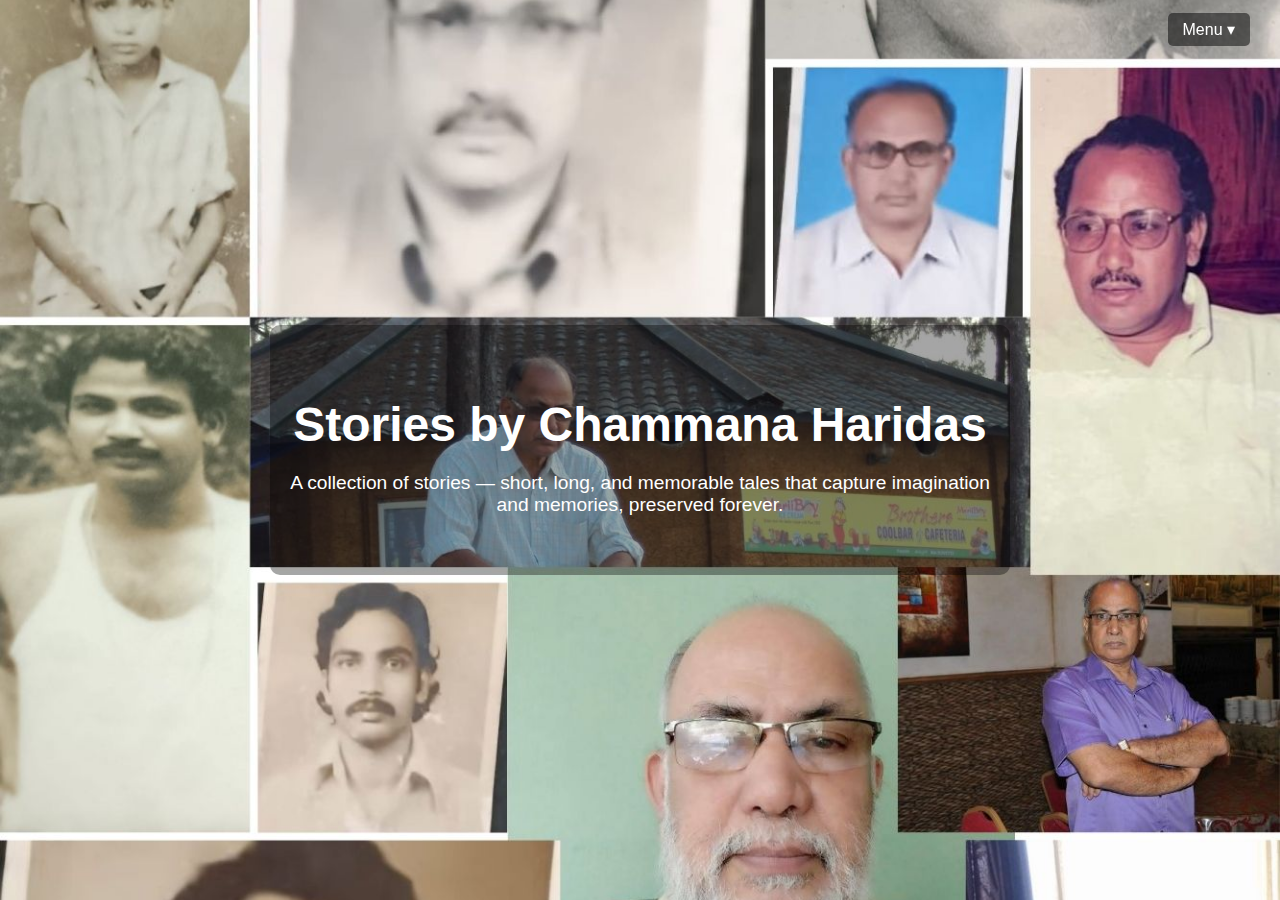
<file: index.html>
<!DOCTYPE html>
<html lang="en">
<head>
  <meta charset="UTF-8">
  <meta name="viewport" content="width=device-width, initial-scale=1.0">
  <title>Stories by Chammana Haridas</title>
  <link rel="stylesheet" href="css/style.css">
</head>
<body>

<!-- Top-right fixed dropdown menu -->
<nav class="top-nav">
  <ul class="menu">
    <li class="dropdown">
      <a href="#">Menu ▾</a>
      <ul class="dropdown-menu">
        <li><a href="index.html">Home</a></li>
        <li><a href="about.html">About Chammana Haridas</a></li>
        <li class="dropdown">
          <a href="#">Stories ▸</a>
          <ul class="dropdown-menu">
            <li><a href="stories/short.html">Short Stories</a></li>
            <li><a href="stories/long story.html">Long Stories</a></li>
          </ul>
        </li>
        <li><a href="contact.html">Contact</a></li>
      </ul>
    </li>
  </ul>
</nav>

<!-- Hero Section -->
<section class="hero">
  <div class="hero-content">
    <h1>Stories by Chammana Haridas</h1>
    <p>A collection of stories — short, long, and memorable tales that capture imagination and memories, preserved forever.</p>
  </div>
</section>

</body>
</html>
</file>
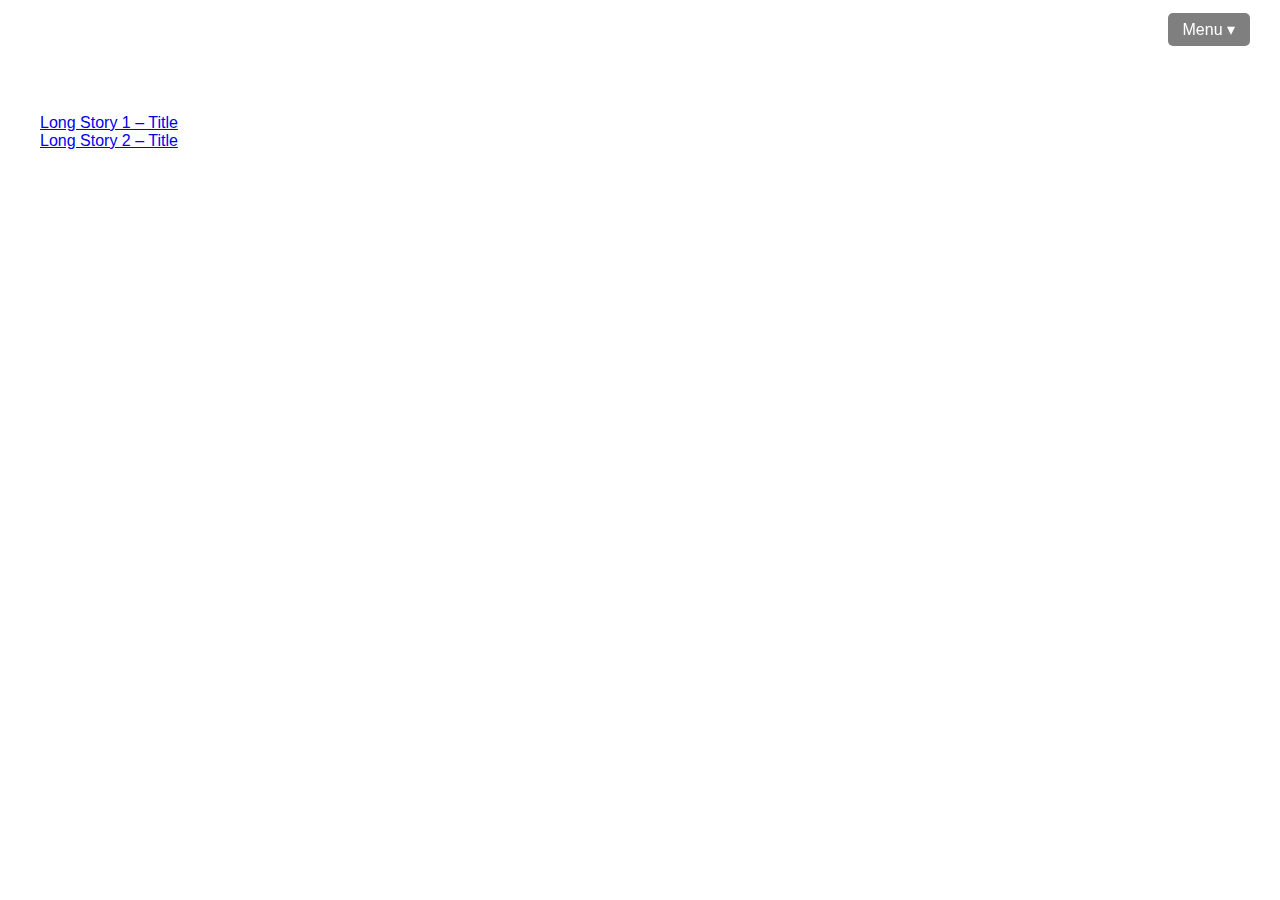
<file: stories/long story.html>
<!DOCTYPE html>
<html lang="en">
<head>
  <meta charset="UTF-8">
  <meta name="viewport" content="width=device-width, initial-scale=1.0">
  <title>Long Stories - Chammana Haridas</title>
  <link rel="stylesheet" href="../css/style.css">
</head>
<body>

<!-- Top-right menu -->
<nav class="top-nav">
  <ul class="menu">
    <li class="dropdown">
      <a href="#">Menu &#9662;</a>
      <ul class="dropdown-menu">
        <li><a href="../index.html">Home</a></li>
        <li><a href="../about chammana haridas.html">About Chammana Haridas</a></li>
        <li class="dropdown">
          <a href="#">Stories &#9656;</a>
          <ul class="dropdown-menu">
            <li><a href="short.html">Short Stories</a></li>
            <li><a href="long story.html">Long Stories</a></li>
          </ul>
        </li>
        <li><a href="../contact.html">Contact</a></li>
      </ul>
    </li>
  </ul>
</nav>

<header>
  <h1>Long Stories by Chammana Haridas</h1>
  <p>Click on a story to read it in a new tab.</p>
</header>

<main>
  <ul>
    <li><a href="longstory1.html" target="_blank">Long Story 1 – Title</a></li>
    <li><a href="longstory2.html" target="_blank">Long Story 2 – Title</a></li>
    <!-- Add more long stories -->
  </ul>
</main>

</body>
</html>
</file>
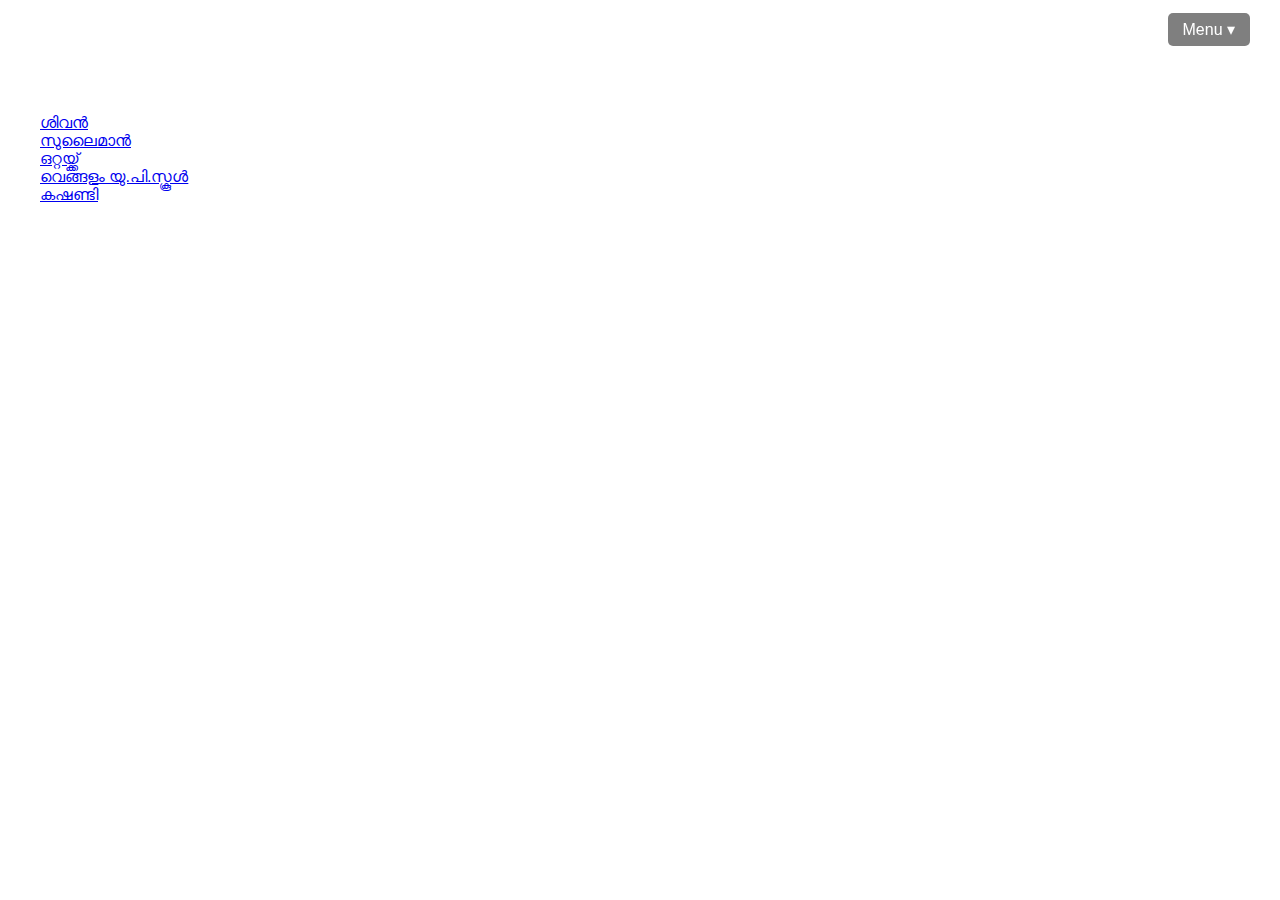
<file: stories/short.html>
<!DOCTYPE html>
<html lang="en">
<head>
  <meta charset="UTF-8">
  <meta name="viewport" content="width=device-width, initial-scale=1.0">
  <title>Short Stories - Chammana Haridas</title>
  <link rel="stylesheet" href="../css/style.css">
</head>
<body>

<!-- Top-right menu -->
<nav class="top-nav">
  <ul class="menu">
    <li class="dropdown">
      <a href="#">Menu &#9662;</a>
      <ul class="dropdown-menu">
        <li><a href="../index.html">Home</a></li>
        <li><a href="../about chammana haridas.html">About Chammana Haridas</a></li>
        <li class="dropdown">
          <a href="#">Stories &#9656;</a>
          <ul class="dropdown-menu">
            <li><a href="short.html">Short Stories</a></li>
            <li><a href="long story.html">Long Stories</a></li>
          </ul>
        </li>
        <li><a href="../contact.html">Contact</a></li>
      </ul>
    </li>
  </ul>
</nav>

<header>
  <h1>Short Stories by Chammana Haridas</h1>
  <p>Click on a story to read it in a new tab.</p>
</header>

<main>
  <ul>
    <li><a href="story1.html" target="_blank">ശിവൻ</a></li>
    <li><a href="story2.html" target="_blank">സുലൈമാൻ</a></li>
    <li><a href="story3.html" target="_blank">ഒറ്റയ്ക്ക്</a></li>
    <li><a href="story4.html" target="_blank">വെങ്ങളം യു.പി.സ്കൂൾ</a></li>
    <li><a href="story5.html" target="_blank">കഷണ്ടി</a></li>
  </ul>
</main>

</body>
</html>
</file>
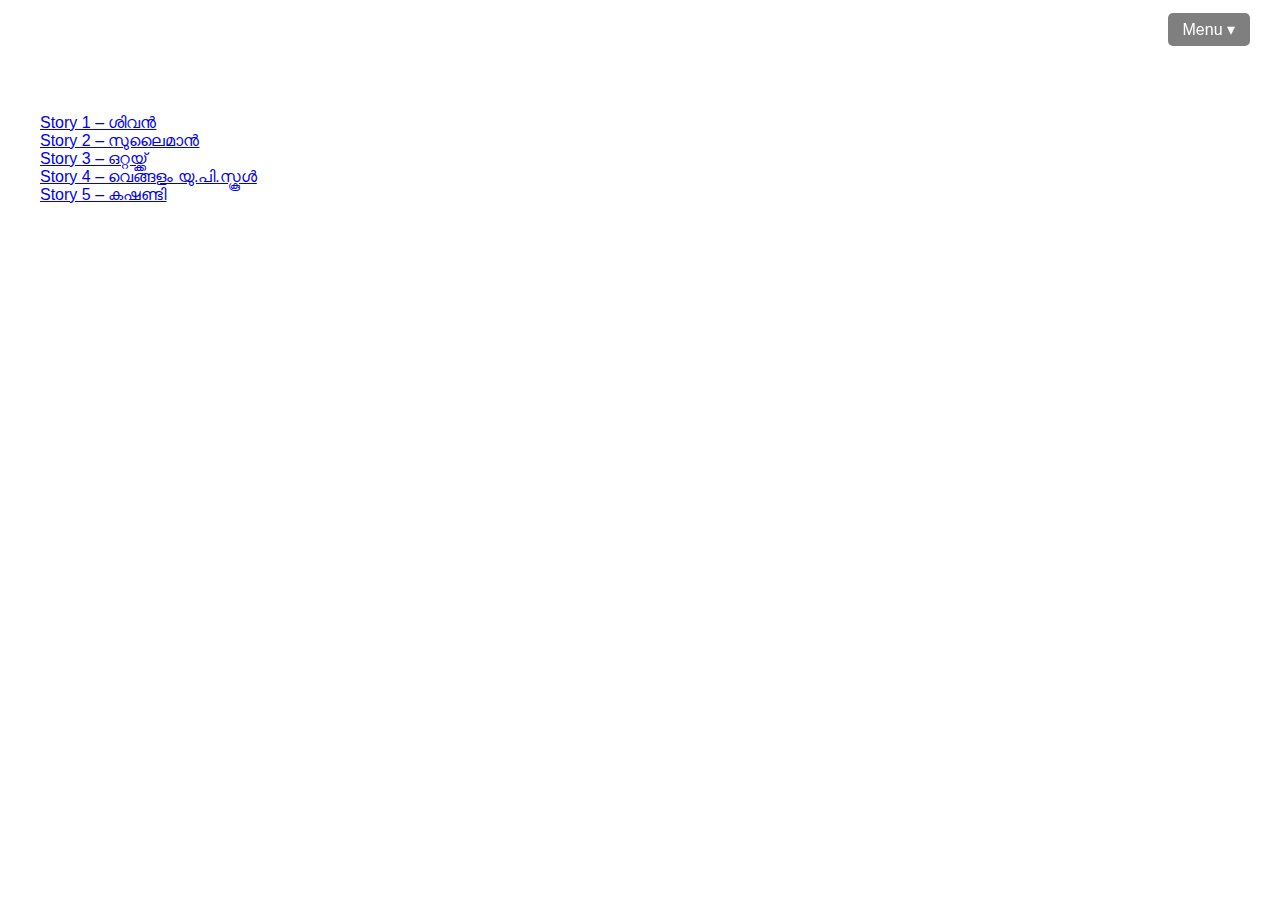
<file: stories/story.html>
<!DOCTYPE html>
<html lang="en">
<head>
  <meta charset="UTF-8">
  <meta name="viewport" content="width=device-width, initial-scale=1.0">
  <title>Short Stories - Chammana Haridas</title>
  <link rel="stylesheet" href="../css/style.css">
</head>
<body>

<!-- Top-right menu -->
<nav class="top-nav">
  <ul class="menu">
    <li class="dropdown">
      <a href="#">Menu &#9662;</a>
      <ul class="dropdown-menu">
        <li><a href="../index.html">Home</a></li>
        <li><a href="../about chammana haridas.html">About Chammana Haridas</a></li>
        <li class="dropdown">
          <a href="#">Stories &#9656;</a>
          <ul class="dropdown-menu">
            <li><a href="short.html">Short Stories</a></li>
            <li><a href="long story.html">Long Stories</a></li>
          </ul>
        </li>
        <li><a href="../contact.html">Contact</a></li>
      </ul>
    </li>
  </ul>
</nav>

<header>
  <h1>Short Stories by Chammana Haridas</h1>
  <p>Click on a story to read it in a new tab.</p>
</header>

<main>
  <ul>
    <li><a href="story1.html" target="_blank">Story 1 – ശിവൻ</a></li>
    <li><a href="story2.html" target="_blank">Story 2 – സുലൈമാൻ</a></li>
    <li><a href="story3.html" target="_blank">Story 3 – ഒറ്റയ്ക്ക്</a></li>
    <li><a href="story4.html" target="_blank">Story 4 – വെങ്ങളം യു.പി.സ്കൂൾ</a></li>
    <li><a href="story5.html" target="_blank">Story 5 – കഷണ്ടി</a></li>
  </ul>
</main>

</body>
</html>
</file>
<file: stories/story1.html>
<!DOCTYPE html>
<html lang="en">
<head>
    <meta charset="UTF-8">
    <meta name="viewport" content="width=device-width, initial-scale=1.0">
    <title>Story Title - Chammana Haridas</title>
    <link rel="stylesheet" href="../css/style.css">
</head>
<body>
    <header>
        <h1>ശിവൻ</h1>
        <p><em>by Chammana Haridas</em></p>
        <nav>
            <a href="../index.html">Home</a>
        </nav>
    </header>

    <main>
        <article>
            <p>
                <!-- Copy your father's story here -->
                തിരുവങ്ങൂർ അംശം ദേശത്തിൻ്റെ തെക്കെ അറ്റത്തായി, കിഴക്ക് റെയിലും പടിഞ്ഞാറ് കാപ്പാടൻ പുഴയും തെക്കും വടക്കും തോടുകളും അതിർത്തിയായ ഒരു സന്തുഷ്ട ഗ്രാമം.
ഗ്രാമത്തിൽ വൈദ്യുതി യോ റോഡ് സൗകര്യമോ ഒന്നുമില്ല.
തെങ്ങും നെല്ലുമാണ് പ്രധാന കൃഷി. അതോടനുബന്ധിച്ച് ധാരാളം പണികളുമുണ്ടാകും.
തൊഴിൽ തന്നെ പല വിഭാഗങ്ങൾ ഉണ്ട്.
തെങ്ങുകയറ്റം, ചുമടെടുക്കൽ, ചേരി പൂത്തൽ, ചിക രി തല്ല്,  കയർപിരിക്കൽ, തേങ്ങ പൊളിക്കൽ, പറമ്പ് കിളക്കൽ, കൊത്തൽ മുതലായവ.
രാവിലെ മാത്രം തുറക്കുന്ന രണ്ടു ചായക്കടകൾ, രണ്ടു പലചരകട എന്നിവയും ഗ്രാമത്തിൻ്റെ ഭാഗമാണ്.
നോക്കെത്താ ദൂരത്ത് പരന്ന് കിടക്കുന്ന നെൽവയലുകൾ.അതിൻ്റെ ഇടയിലൂടെ നേർത്ത നടവരമ്പുകൾ .
ആ വരമ്പുകളിലൂടെയാണ് ആളുകൾ നടക്കാറ്.
നെല്ല് വിതക്കാത്ത അവസരത്തിൽ അത് കുട്ടികളുടെ കളിസ്ഥലമായി മാറും.</p>

<p>എന്തേക്കാളും അഞ്ചോ, ആരോ വയസ്സ് കൂടുതലുണ്ടാകും ശിവൻ.
ഞാൻ കാണുന്ന അവസരത്തിൽ അവൻ നാട്ടിലെ നല്ലൊരു ചുമടെടുപ്പുകാരനായി മാറിയിട്ടുണ്ട്.
അച്ഛനും അമ്മയും ഏട്ടനും മൂന്നു് സംഹാദരിമാരുമൊത്താണ് അവൻ്റെ താമസം.
അച്ഛണ് അസുഖം വന്ന കാരണം പണിക്ക് പോകാൻ പറ്റാത്തതു കൊണ്ട് വീട്ടുകാരുടെ അഭിപ്രായം കണക്കിലെടുത്താണ് പഠിത്തം നിർത്തി ശിവൻ പണിക്ക് പോകാൻ തുടങ്ങിയത്.
മുതിർന്ന ക്ലാസിൽ പഠിക്കുന്ന ഏട്ടനെ പഠിപ്പിക്കുകയും അനുജനെ പഞ്ഞിക്കയക്കുമാണ് അവർ ചെയ്തത്.
അതിലൊന്നും ശിവന്ന് വിഷമമില്ല.
അവൻ നാട്ടിൽ പെട്ടെന്ന് തന്നെ അറിയപ്പെടാൻ തുടങ്ങി.
അവൻ്റെ വർത്തമാനമാണ് എന്നെ അവനിലേക്ക് അടുപ്പിച്ചത്.
അത് ചിലർക്ക് രസിക്കും, ചിലർക്ക് അലോരസമുണ്ടാക്കുകയും ചെയ്യും
അവൻ്റെ വർത്തമാനത്തെപ്പറ്റി ചിലത് ഞാനിവിടെ സൂചിപ്പിക്കാം.
മുഴുവൻ നരച്ച തലമുടിയുമായി ആരെയെങ്കിലും കണ്ടാൽ അവൻ ചോദിക്കുക
നിങ്ങൾ പഞ്ഞി വിൽക്കാൻ പോകുകയാണോ എന്നാണ്.
അന്നത്തെ നാട്ടിൽ പ്രധാന വാർത്തകൾ അറിയുന്നതും ഗാനങ്ങൾ കേൾക്കുന്നതുമൊക്കെ റേഡിയോവിലൂടെയാണ്.
നാലോ അഞ്ചോ സ്റ്റേഷൻ കിട്ടും.
സ്റ്റേഷൻ മാറ്റുന്ന അവസരത്തിൽ റേഡിയോ പലശബ്ദങ്ങളും പുറപ്പെടുവിക്കും.
കരയുന്ന കുട്ടികളുമായി പോകുന്ന അമ്മാമാരോട് അവൻ ചോദിക്കുക സ്റ്റേഷൻ കിട്ടുന്നില്ലേ എന്നാണ്.
ചുമച്ച് നടക്കുന്ന ആരെയെങ്കിലും കണ്ടാൽ അവൻ പറയുക
ഇങ്ങള് ഭാഗ്യവാനാണ്.
വീട്ടിൽ നായയെപ്പോല്ലേണ്ടല്ലോ.
ഇത്തരം സംസാരമാണ് അവനെ നാട്ടിൽ അറിയപ്പെടാൻ ഇടയാക്കിയത്.
നാട്ടിലെ നെൽവയലുകളും നടവരമ്പും ഞാൻ നേരത്തെ സൂചിപ്പിച്ചിരുന്നല്ലോ.
വിശാലമായ പാടത്തിൻ്റെ ഇടയിലുള്ളവരമ്പിലൂടെ നടക്കുമ്പോൾ ചിലപ്പോൾ 'ഹോയ്' എന്ന വിളിക്കൾക്കാം. അല്ലെങ്കിൽ ഒരു വിസിലടി.
ചുറ്റുപാടും നോക്കിയാൽ ആരെയും കാണുകയുമില്ല.
മുന്നോട്ട് നടന്നാൽ വീണ്ടും അതേ ശബ്ദം.
ആളെ കാണില്ല.
അപ്പോഴാണ് നെല്ലിന്നുള്ളിൽ നിന്നും ശിവൻ പുറത്ത് വരിക.
ആളുകളെ കളിയാക്കാറുണ്ടെങ്കിലും പൊതുവേ ഗ്രാമക്കാർക്ക് അവനെ ഇഷ്ടമാണ്.</p>
<p>
പകലത്തെ പണിയെല്ലാം കഴിഞ്ഞാൽ അവന്ന് താല്പര്യം സിനിമ കാണലാണ്.
അടുത്ത ഗ്രാമങ്ങളിലായി രണ്ടു ടാക്കീസുകൾ ഉണ്ട്.
കോഴിക്കോട്ട് സിനിമ ഇറങ്ങി ഒരു കൊല്ലത്തിന്ന് ശേഷമാണ് ആ സിനിമ നാട്ടിലെത്തുക
ശിവൻ്റെ സുഹൃത്തായ രാജൻ കോഴിക്കോട്ട് നിന്നു സിനിമ കണ്ട് അതിൻ്റെ കഥ മുഴുവൻ ശിവനോട് പറയും .
ആ ഓർമ്മ വെച്ചാണ് ശിവൻ ടാക്കീസിൽ പോകുക.
സിനിമയുടെ ഓരോ സീൻ വരുന്നതിനു മുമ്പായി, ഇന്നതാണ് വരുന്നത് എന്ന് അവൻ ഉച്ചത്തിൽ പറയും. അത് കേൾക്കുന്നവർക്ക് ദ്യേഷ്യം വരും.
സസ്പൻസ് സിനിമയുടെ പൊരുൾ അവൻ ആദ്യം തന്നെ വിളിച്ചു പറയും.
അതു കാരണം സിനിമാ ടാക്കീസിൽ പല പ്രശ്നങ്ങളും അവൻ ഉണ്ടാക്കിയിട്ടുണ്ട്.</p>

<p>
ശിവൻ്റെ വീട്ടിൽ സഹോദരിമാരുടെ വിവാഹം ഓരോന്നായി കഴിഞ്ഞു.
കുടുംബ സ്വത്തിൻ്റെ അളവുകളും അതോടൊപ്പം കുറഞ്ഞു വന്നു.
കുറച്ച് വർഷങ്ങൾക്ക് ശേഷം ശിവൻ്റെ ഏട്ടൻ്റേയും കല്യാണം കഴിഞ്ഞു.
കല്യാണത്തെപ്പറ്റി പറഞ്ഞു വരുമ്പോളാണ് അവൻ്റെ കുസൃതിത്തരങ്ങൾ കൂടുതലായി പറയാനുള്ളത്.
നാട്ടിലെവിടെ കല്യാണം നടന്നാലും അതിൻ്റെ തുടക്കം മുതൽ അവസാനം വരെ അവനുണ്ടാകും
പന്തലിൻ്റെ കാല്, ഓ ല, മുളകൾ മുതലായവ കൊണ്ടുവരുന്നത് കൂടാതെ കുരുത്തോല തൂക്കൽ ,നാട്ടിൽ മുഴുവൻ നടന്ന് സാരികൾ വാങ്ങി അതു കൊണ്ട് പന്തൽ അലങ്കരിക്കലും, പാചകത്തിന്നായി അമ്മി കൊണ്ടുവരൽ ഒക്കെ ശിവൻ്റെ പണിയാണ്.
കരിമ്പിന്ന് കമ്പ് ദോഷം എന്ന് പറഞ്ഞ പോലെ കല്യാണദിവസം അവൻ്റെ സ്വഭാവം മുഴുവൻ മാറും.
വിവാഹ മുഹൂർത്തത്തിന്ന് എന്തൊക്കെ പൊല്ലാപ്പ് ഉണ്ടാക്കാമോ അതൊക്കെ ശിവൻ ചെയ്തിരിക്കും.
ആദ്യമൊക്കെ ചെറിയ രീതിയിലാണെങ്കിലും പിന്നീട് അത് രൂക്ഷമായി മാറി.
കല്യാണദിവസം ശിവൻ്റെ സാമീപ്യം ഒഴിവാക്കാൻ ആൾക്കാർ പലതും ശ്രമിച്ചു നോക്കി.
അതിലവർ പരാജയപ്പെടുകയാണ് ചെയ്തത്.
വിസ്താര ഭയത്താൽ അവൻ്റെ ആ ദിവസങ്ങളിലെ ചെയ്തികളെപ്പറ്റി ഞാനെഴുതുന്നില്ല.
എന്തൊക്കെ സുറകൾ ഉണ്ടോ അതൊക്കെ അവൻ ചെയ്യും.
ശിവൻ്റെ വീട്ടിൽ ഭാഗം വെപ്പ് നടന്നു.
വീടും സ്ഥലവും ഏട്ടൻ്റ പേരിലായി.
ശിവന്ന് വീടില്ലാത്ത അവസ്ഥ
അതൊന്നും അവന്ന് പ്രശ്നമില്ല. സന്തോഷത്തോടെ ജീവിച്ചു.</p>
<p>
പെണ്ണ് കെട്ടാതെ നടക്കുന്ന ശിവനെക്കൊണ്ട് പെണ്ണ് കെട്ടിക്കാനുള്ള ശ്രമം തുടങ്ങി.
കോരപ്പുഴക്ക് അക്കരെയുള്ള ഒരു കുട്ടിയെ കണ്ട് വിവാഹം ഉറപ്പിച്ചു.
വിവാഹ ദിവസം വന്നു.
അന്നേ ദിവസം പ്രശനങ്ങൾ ഒന്നും ഉണ്ടാവുകയില്ല എന്നാണ് കൂട്ടുകാരിൽ നിന്നും അവനറിയാൻ കഴിഞ്ഞത്.
അന്ന് നാടു മുഴുവൻ അവൻ്റെ കൂടെ ചെത്ത് വീട്ടിലേക്ക് നീങ്ങി.
തോണിയിലാണ് യാത്ര.
പെൺ വീട്ടിലെ കുട്ടികൾ പനനീർ തളിച്ച് അവനേയും കൂട്ടരേയും സ്വീകരിച്ചു
മുഹൂർത്ത സമയമായി. വരനും വധുവും കതിർമണ്ഡപത്തിലേക്ക് കയറി.
അപ്പോഴാണ് ഒന്ന് നിക്കണേ എന്ന് വിളിച്ചു പറഞ്ഞ് ഒരു യുവതിയും കുറച്ചാളുകളും അവിടെയെത്തിയത്.
പെൺവീട്ടുകാർക്കോ ശിവൻ്റെ നാട്ടുകാർക്കോ അവരെ അറിയില്ല.
എല്ലാവരും പരസ്പരം നോക്കി.
വന്നവരിൽ ഒരുത്തൻ മുന്നോട്ട് വന്ന്
ഇവളുടെ കാര്യത്തിൽ ഒരു തീരുമാനമുണ്ടായിട്ടുമതി കല്യാണം എന്നു പറഞ്ഞു.
ഗർഭിണിയായ യുവതിയെ പിടിച്ച് മുന്നിൽ നിർത്തി.
കതിർ മണ്ഡപത്തിൽ നിന്ന പെൺകുട്ടിയുടെ കണ്ണുകൾ മെല്ലെ അടയാൻ തുടങ്ങി.അവൾ മണ്ഡപത്തിൽ കുഴഞ്ഞു വീണു.
പെൺ വീട്ടുകാരും ശിവൻ്റെ ആൾക്കാരും തമ്മിൽ വാക്കേറ്റമായി.
അതിന്നിടയിൽ വന്ന യുവതിയും കൂട്ടരും സ്ഥലം വിട്ടു.
ശിവനെ പറ്റിക്കാനായി ആരോ ഒപ്പിച്ച പണിയാണിതെന്ന് കരഞ്ഞുപറഞ്ഞിട്ടും, പെൺ വീട്ടുകാർ വിവാഹം നടത്താൻ സമ്മതിച്ചില്ല.
ശിവനും കൂട്ടരും അവിടെ നിന്ന് ഇറങ്ങി.
വിവാഹ നടക്കാത്ത സങ്കടത്തിൽ ശിവനും, ഭക്ഷണം കഴിക്കാൻ പറ്റാത്ത വിഷമത്തിൽ കൂടെയുള്ളവരും തിരിച്ചു നടന്നു.
ശിവനെപ്പിന്നെ പുറത്ത് കണ്ടില്ല.
ഒരാഴ്ചക്ക് ശേഷം പുറത്തിറങ്ങിയ ശിവൻ,
ആദ്യം കണ്ടവനോട്ട് ചോദിച്ചു.
അല്ല അൻ്റെ കല്യാണം കഴിഞ്ഞെടോ?
നാട്ടിൽ വൈദ്യുതി വന്നു.റോഡ് വന്നു. എല്ലാ വീട്ടിലും വാഹനങ്ങൾ ഉണ്ട്.
ഇപ്പാഴും കാണുന്നവരോട് ശിവൻ ചോദിക്കും
അൻ്റെ കല്യാണം കഴിഞ്ഞ ടോ എന്ന്.
            </p>
        </article>
    </main>

    <footer>
        <p>&copy; 2026 Chammana Haridas. All stories reserved.</p>
    </footer>
</body>
</html>
</file>
<file: stories/story2.html>
<!DOCTYPE html>
<html lang="en">
<head>
    <meta charset="UTF-8">
    <meta name="viewport" content="width=device-width, initial-scale=1.0">
    <title>Story Title - Chammana Haridas</title>
    <link rel="stylesheet" href="../css/style.css">
</head>
<body>
    <header>
        <h1>സുലൈമാൻ</h1>
        <p><em>by Chammana Haridas</em></p>
        <nav>
            <a href="../index.html">Home</a>
        </nav>
    </header>

    <main>
        <article>
            <p>
                <!-- Copy your father's story here -->
                <p>സി.കെ.രാമചന്ദ്രൻ ഡോക്ടറെ ആയിരുന്നു അച്ഛനെ കാണിച്ചു കൊണ്ടിരുന്നത്.
അമ്മയെ സി.ബി.സി. വാര്യർ ഡോക്ടറേയും .
രണ്ടു പേരും ഉച്ചക്ക് ശേഷമാണ് വീട്ടിൽ പരിശോധന നടത്തുക.
ഞാനാണ് അച്ഛൻ്റെയും അമ്മയുടേയും കൂടെ പോവാറ്.
രണ്ടു പേരും തിരക്കുള്ള ഡോക്ടർമാരാണ്.
ഇന്നത്തെപ്പോലെ നേരത്തെ ബുക്ക് ചെയ്യാനോ, അവിടെ എത്തിയാൽ പേരെഴുതിവെക്കാനോ ഉള്ള സൗകര്യം ഇല്ല.
ഞങ്ങൾ അവിടെ എത്തിയാൽ ആദ്യം ശ്രദ്ധിക്കുക, അവിടെ കാത്തിരിക്കുന്നവരെയാണ്. മനസ്സിൽ ഒരു കണക്കെടുക്കും
ഞാൻ ആരോടെങ്കിലും അവസാനം വന്ന ആളാരാണെന്ന് ചോദിച്ചു മനസ്സിലാക്കും.
അവരെ ഒന്നു പ്രത്യേകം ശ്രദ്ധിക്കും.
അതിന് ശേഷം പോകാനുള്ളത് ഞങ്ങളാണെല്ലോ '.
പിന്നെ ഞങ്ങൾക്ക് ശേഷം വന്നവരെ. അതിൽ ആദ്യം വന്നവനെ ഒന്നു സൂക്ഷിച്ചു നോക്കും.
അതിനു ശേഷം വരുന്ന വരെ അയാൾകൂടി ശ്രദ്ധിക്കുമല്ലോ.
ആരും മറ്റൊരാളെ മറികടന്ന് പോകുവാൻ ശ്രമിക്കാറില്ല.</p><p>
അമ്മക്ക് ആസ്തമയുടെ അസുഖമാണ്.
ഡോക്ടർ പരിശോധന നടത്തി മരുന്നിന്ന് എഴുതിത്തരും.
അതു പ്രകാരം മരുന്നു വാങ്ങി തിരിച്ചു പോരാം.
അച്ഛനെ പരിശോധിച്ചാൽ, ചിലപ്പോൾ രണ്ടു ദിവസം കിടന്നൂടെ എന്ന് ഡോക്ടർ ചോദിക്കും.
നാളെയോ ,മറന്നാളോ വന്നാൽ മതിയോ എന്നു ചോദിച്ചാൽ അത് മതി എന്നാണ് ഡോക്ടർ പറയാറ്.
ഒന്നുകിൽ അശോക ആശുപത്രി അല്ലെങ്കിൽ പി.വി.എസ്.
ഡോക്ടർ പറയുന്ന ആശുപത്രിയിൽ എത്തി ഡോക്ടറുടെ കത്ത് കൊടുത്ത് അഡ്മിററാകും.
അശോകാ ആശുപത്രിയാണ് എനിക്ക് ഇഷ്ടം.</p><p>
ഞാനന്ന് മാനാഞ്ചിറയിലുള്ള ലോ കോളേജിലാണ് പഠിക്കുന്നത്.
പകൽ കോളേജിൽ പോയി രാത്രി അച്ഛന്ന് കൂട്ടിരിക്കും
അച്ഛന്ന് ചൂടുള്ള ഭക്ഷണമാണ് പ്രിയം.
അതുകൊണ്ടു് അടുത്തുള്ള ഹോട്ടലുകളിൽ നിന്ന് ചൂടുള്ളത് വാങ്ങിക്കും.
അശോകാ ആശുപത്രിയുടെ അടുത്ത് ധാരാളം നല്ല ഹോട്ടലുകൾ ഉള്ളത് കൊണ്ട് അതിനു പ്രയാസമില്ല.
അവിടത്തെ ഒരു പ്രത്യേകത ഞാൻ മനസ്സിലാക്കിയത്, നാദാപുരം, കുറ്റ്യാടി ഭാഗങ്ങളിൽ നിന്ന് പ്രസവത്തിന്നായി വരുന്നവരെയാണ്.
ഏഴോ, എട്ടോ മാസം ഗർഭിണികളായവരെ അവിടെ അഡ്മിററാക്കും
അവർ വരുന്നത് കുടുംബസമേതമായിരിക്കും
ഭക്ഷണം പാകം ചെയ്യാനുള്ള വിറക് അടക്കമായാണ് അവർ വരുക.
പാചകത്തിന്നായുള്ള സൗകര്യം അവിടെ ഉണ്ട്.
അവർ നഗരം ആസ്വദിക്കാനാണ് നേരത്തെ എത്തുന്നത്.
കടപ്പുറം, ടൗൺ, സിനിമ എന്നിവ കണ്ട് സമയം പോക്കും.
അവരിൽ ചിലരുമായി ഞാൻ സംസാരിക്കാറുണ്ട്.
അധികവും കൃഷിയെ മാത്രം ആശ്രയിച്ചു കഴിയുന്നവരാണവർ.
തെങ്ങാണ് പ്രധാനം.
ഒരു തവണ അവർക്ക് എത്രതേങ്ങ കിട്ടുമെന്നുള്ള ചോദ്യത്തിന്ന് തന്ന മറുപടി എന്നെ അത്ഭുതപ്പെടുത്തി.
മുപ്പത് ,മുപ്പത്തഞ്ച് തേങ്ങമാസത്തിൽ കിട്ടുമെന്ന് പറഞ്ഞത് കേട്ടാണ് ഞാൻ അത്ഭുതപ്പെട്ടത്.
അതിനേക്കാളും എത്രയോ അധികം തേങ്ങ കിട്ടുന്ന ഞങ്ങൾക്ക് ഇങ്ങനെ ജീവിക്കാൻ പറ്റുന്നില്ല. പിന്നെ ഇവരെങ്ങനെ മുപ്പത്, മുപ്പത്തഞ്ച് തേങ്ങ കൊണ്ട് ജീവിക്കുന്നു എന്നത് എത്ര ആലോചിച്ചിട്ടും മനസ്സിലായില്ല.
ആ കാര്യം അച്ഛനോട്ട് പറഞ്ഞപ്പോൾ അച്ഛൻ ചിരിച്ചു.
അവരുടെ മുപ്പതും, മുപ്പത്തഞ്ചും വെറും അതല്ല.
അത് മുപ്പതിനായിരവും മുപ്പത്തി അഞ്ചായിരവുമാണെന്ന് അച്ഛൻ പറഞ്ഞപ്പോളാണ് എനിക്ക് മനസ്സിലായത്.</p><p>
പി. വി.എസ് ആശുപത്രിയിലാണെങ്കിൽ ,എനിക്കെന്തോ മാതിരിയാണ്.
ടൗണിൽത്തന്നെ ആണെങ്കിലും ഒരു ഒഴിഞ്ഞ മൂലയിൽ
സന്ധ്യ കഴിഞ്ഞാൽ ആളുകൾ കുറവ്.
പരിസരത്ത് നല്ല ഹോട്ടലുകളും ഇല്ല.
എൻ്റെ മൂത്ത സഹോദരി സസ്യ ബുക്കാണ്.
പക്ഷെ അവർ വരുന്ന അവസരത്തിൽ കുരുമുളക് ഇട്ടിവരട്ടിയ ആട്ടിൻ കരൾ കൊണ്ടുവരും.
അത് രണ്ടു മൂന്ന് ദിവസത്തേക്ക് ഉണ്ടാകും.
പിന്നെ ഹോട്ടലിൽ നിന്ന് ചൂടുള്ള പൊറാട്ട മാത്രം വാങ്ങിയാൽ മതി.
സന്ധ്യ മയങ്ങിയാൽ ശരിക്കും ഒറ്റപ്പെട്ട അവസ്ഥ.</p><p>
ഒരു ദിവസം അച്ഛൻ എന്നോട് നാരങ്ങ വാങ്ങിവരാൻ പറഞ്ഞു.
നാരങ്ങയുടെ സീസൺ അല്ലായിരുന്നു. ഞാൻ പി.വി.എസ് മുതൽ ഓരോ കടയിലും അന്വേക്ഷിച്ച് അവസാനം പാളയത്ത് നിന്നാണ് കുറച്ച് കിട്ടിയത്.
എന്നെ കാണാഞ്ഞിട്ട് അച്ഛൻ വേജാറായി.
വൈകിയാണെങ്കിലും നാരങ്ങ കിട്ടിയതിൽ സന്തോഷിച്ചു.</p><p>
പി. വി.എസ് യിൽ ചിലപ്പോൾ രാത്രിയായാൽ എൻ്റെ സുഹൃത്ത് സുലൈമാൻ കാണാൻ വരും.
അവൻ ടൗണിൽത്തന്നെ ഉ ള്ളയാളാണ്. എൻ്റെ പ്രീഡി ഗ്രി ക്ലാസ് മേറ്റാണ്.
രാത്രി 7 മണിക്കെത്തിയാൽ 11 മണി വരെയെങ്കിലും അവിടെ ഉണ്ടാകും
അവൻ്റെ ഒരു പ്രത്യകത സംസാരിക്കുമ്പോൾ കൈ കൊണ്ട് എന്തെങ്കിലും ചെയ്തു കൊണ്ടിരിക്കും.
ഒന്നുമില്ലെങ്കിൽ ചുമരിലെ പെയിൻ്റ് ഇളക്കാനെങ്കിലും ശ്രമിക്കും
രാത്രി ഭക്ഷണം കഴിഞ്ഞ് അച്ഛൻ കിടന്നാൽ ഞാൻ വാതിൽ ചാരി ആശുപത്രി വരാന്തയിലുരുന്ന് സുലൈമാനുമായി സംസാരിച്ചുകൊണ്ടിരിക്കും.
നീണ്ട ഇടനാഴി.അതിൻ്റെ രണ്ടാ ഭാഗവുമായി മുറികൾ.
രാത്രി 9 മണിയാകുമ്പോഴേക്കുംമുറികളിലെ ലൈറ്റ് ഓഫ് ചെയ്ത് എല്ലാവരും കിടക്കും.
ഞങ്ങൾ വരാന്തയിൽ നിന്ന് സംസാരിച്ച് ഉറക്കം വരുന്നേരം പിരിയും.</p><p>
ഒരു ദിവസം അതിരാവിലെ ബഹളം കേട്ടാണ് ഞാൻ ഉണർ തത്.
വാതിൽ തുറന്ന് പുറത്ത് ഇറങ്ങിയപ്പോൾ പുറത്ത് ചെറിയ ആൾക്കൂട്ടം
ഞാൻ കാര്യമന്വേഷിച്ച പ്പോൾ കിട്ടിയവിവരം ഇങ്ങനെയാണ്.
അപ്പുറത്തുള്ള മുറിയിലെ രോഗിയുടെ കൂട്ടിരിപ്പുകാരന്ന് അതിരാവിലെയുള്ള തീവണ്ടിയിൽ പോകേണ്ടതായിരുന്നെന്നും, അയാൾ പുറത്തിറങ്ങാൻ നോക്കിയപ്പോൾ ,മുറി ആരോ പുറത്ത് നിന്ന് ഓടാമ്പല ഇട്ട് പൂട്ടിയതു കാരണം തുറക്കാൻ പറ്റിയില്ല എന്നുമാണ്.
വളരെ നേരം വാതിലിന്ന് മുട്ടിയ ശേഷമാണ് ആരോ വന്ന് വാതിൽ തുറന്ന് കൊടുത്തത്.
ആ സമയമാകുമ്പോഴേക്കും അയാളുടെ തീവണ്ടി പോയിക്കഴിഞ്ഞിരുന്നു.
ഞാനാ മുറി ശ്രദ്ധിച്ചു.
തലേന്ന് രാത്രി ഞാനും സുലൈമാനും ആ മുറിയുടെ മുമ്പിൽ വെച്ചായിരുന്നു സംസാരിച്ചിരുന്നത്.
സുലൈമാൻ്റെ കൈ പ്രയോഗം ആ സമയത്ത് ശ്രദ്ധിക്കാതിരുന്നത് അബദ്ധമായി എന്ന് തോന്നിയത് കൊണ്ട് ഞാൻ അവിടെ നിന്നും മുങ്ങി.
അച്ഛനെ അന്ന് ഡിസ്ചാർജ് ചെയ്തത് കൊണ്ട് കൂടുതൽ വിവരങ്ങൾ അറിയാൻ പറ്റിയില്ല.</p>
            </p>
        </article>
    </main>

    <footer>
        <p>&copy; 2026 Chammana Haridas. All stories reserved.</p>
    </footer>
</body>
</html>
</file>
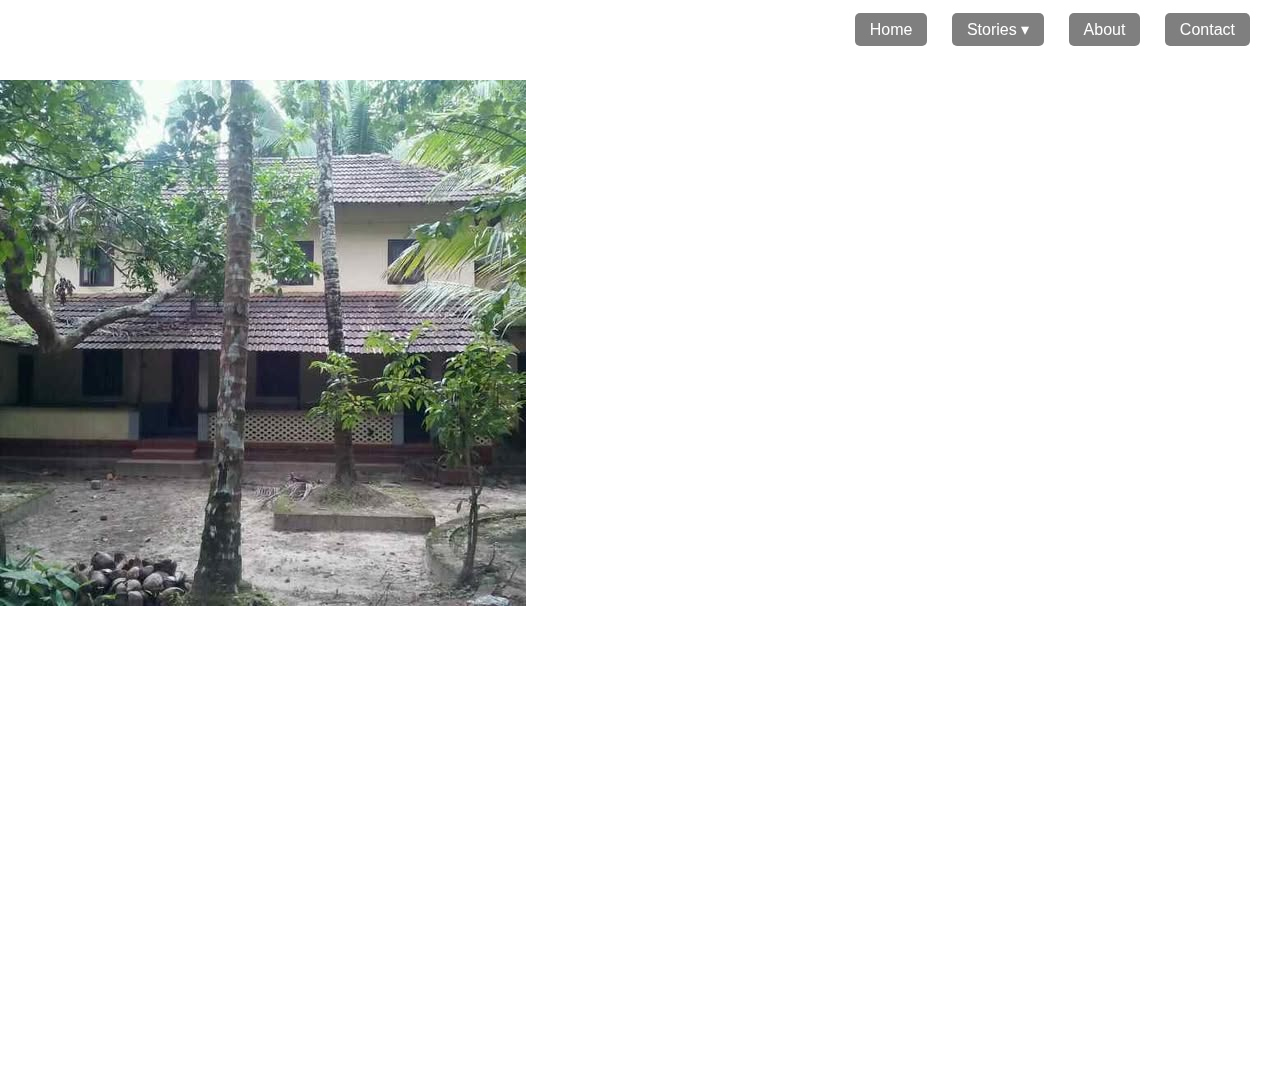
<file: stories/story3.html>
<!DOCTYPE html>
<html lang="en">
<head>
  <meta charset="UTF-8">
  <meta name="viewport" content="width=device-width, initial-scale=1.0">
  <title>ഒറ്റയ്ക്ക്</title>
  <link rel="stylesheet" href="../css/style.css">
</head>
<body class="story">

<nav class="top-nav">
  <ul class="menu">
    <li><a href="../index.html">Home</a></li>
    <li class="dropdown">
      <a href="#">Stories ▾</a>
      <ul class="dropdown-menu">
        <li><a href="short.html">Short Stories</a></li>
        <li><a href="long.html">Long Stories</a></li>
      </ul>
    </li>
    <li><a href="../about.html">About</a></li>
    <li><a href="../contact.html">Contact</a></li>
  </ul>
</nav>

<section class="story-page">
  <div class="story-container">
    <h1>ഒറ്റയ്ക്ക്</h1>
    <img src="../images/Chammana.jpg" alt="Chammana Home">
    <p>
                <!-- Copy your father's story here -->
                അമ്മയുടേയും അച്ഛൻ്റെയും മാതാപിതാക്കളിൽ ഞാൻ കണ്ടത് അമ്മ മ്മയെ മാത്രമാണ്.
അധികവും വർഷത്തിൽ മൂന്നുദിവസമാണ് കാണുക.
കൊല്ലം പിഷാരികാവിൻ്റെ അടുത്താണ് അമ്മയുടെ വീട്. അവിടുത്തെ ഉത്സവത്തിൻ്റെ അവസാന മൂന്നു നാളിൽ ഞാനവിടെ ഉണ്ടാകും.
മറ്റു സമയങ്ങളിൽ അധികവും ഞാനവിടെ പോകാറില്ല.
അതിനുള്ള കാരണം പിന്നീടാണ് ഞാനറിഞ്ഞത്.
അച്ഛൻ്റെ അമ്മാവൻ്റെ മകളാണ് എൻ്റെ അമ്മ.
ഏട്ടൻ വളർന്നത് അവിടെയാണ്. ഏട്ടനും അമ്മാവൻ്റെ മകളുമായി പ്രേമത്തിലായി.അച്ഛന് അതിൽ താൽപര്യമുണ്ടായിരുന്നില്ല. പക്ഷെ അവർ പിന്നീട് വിവാഹിതരായി.
വേറേയും രണ്ട് അമ്മാവന്മാർ എനിക്കവിടെ ഉണ്ട്. അവർക്കും പെൺമക്കൾ ഉണ്ട്.
അതുകൊണ്ടാണ് അച്ഛൻ എന്നിൽ ഒരു ശ്രദ്ധ പ്രത്യേകം വെച്ച് അവിടത്തേക്ക് അധികം അയക്കാതിരുന്നത്.</p><p>
അമ്മമ്മ ഞാൻ പത്താം ക്ലാസിൽ പഠിക്കുമ്പോഴാണ് മരണപ്പെട്ടത്.
ഉച്ചക്കാണ് മരണം, രാത്രിയിൽ ശവസംസ്ക്കാരം നടത്താൻ തീരുമാനമായി.
എൻ്റെ വീട്ടിൽ നിന്നും എല്ലാവരും പോകണം. വീട് പുറത്ത് നിന്ന് പൂട്ടിപ്പോകാൻ പറ്റില്ല.
മരം കൊണ്ടുള്ള താഴും സാക്ഷയുമാണ് പൂട്ട് .അത് അകത്ത് നിന്ന് മാത്രമേ പൂട്ടാൻ പറ്റുകയുള്ളൂ. വീട് അടക്കാതെ പോകാനും പറ്റുകയില്ല.
എല്ലാവരും ധൈര്യവാനായ എന്നെ നോക്കി. ഞാൻ ദയനീയമായി അവരെയും.
അവർ ഏകപക്ഷീയമായി ഒരു തീരുമാനത്തിലെത്തി.
ഒരു രാത്രി മുഴുവൻ ആ വലിയ വീട്ടിൽ ഞാനൊറ്റക്ക് നില്ക്കണം.</p><p>
എന്നെ വീടേൽ പിച്ച് അവർ പോയി.
പുറത്തേക്കുള്ള നാലുവാതിലുകളിൽ മൂന്നെണ്ണം ഞാൻ അടച്ചു. തുറന്ന വാതിലിന്നു മുന്നിൽ ഞാനിരുന്നു.
പകൽ സമയം യാതൊരു പ്രശ്നവുമില്ല.
അടുത്തുള്ള വീടുകൾ എല്ലാം ദൂരെയാണ്. വിളിച്ചാൽ കേൾക്കില്ല.
വീടിൻ്റെ തെക്കുഭാഗം ഒരു കാവ് ഉണ്ട്. അതിൽ നിറയെ കാടാണ്. പല തരം ജീവികളുടെ ആവാസസ്ഥാനം.
പറമ്പിൽ അവിടവിടെയായി പലതരം മരങ്ങളും വാഴകളും.
ഞാൻ പുറത്തേക്ക് ഇറങ്ങിയില്ല. ആ സമയത്ത് ആരെങ്കിലുമോ, എന്തെങ്കിലുമോ അകത്ത് കയറിയാൽ പ്രശ്നമാണ്.
ആലയിൽ പശുക്കൾ പുല്ല് തിന്നുന്നു. അതിന്നരികിലായി വൈക്കോലിൻ്റെ മൂടകൾ.
സന്ധ്യയായി. ഞാൻ വിളക്കുകൾ കത്തിച്ചു. കരണ്ടില്ല.ഇരുട്ടും തോറും പേടി മെല്ലെ മെല്ലേ വരാൻ തുടങ്ങി.
ചെറുപ്പത്തിൽ കേട്ട പ്രേത കഥകൾ ഓരോന്നായി മനസ്സിൽ വന്നു.
വിളക്കിൻ്റെ വെളിച്ചത്തിൽ പുറത്തോട്ട് നോക്കുമ്പോൾ അവിടെ അവിടെയായി എന്തൊക്കെയോ നിലക്കുന്നത് മാതിരി തോന്നി.
കുട്ടിച്ചാത്തൻ, ഓറ മുലച്ചി, തുടങ്ങി പ്രേതങ്ങൾ പല വേഷത്തിലും ഉള്ളത് മാതിരി .
പേടിവിറയലിലേക്ക് മാറി.
ആരെയെങ്കിലും വിളിക്കണമെങ്കിൽ പുറത്ത് പോകണം. അത് സാദ്ധ്യമല്ല. ഫോണില്ല.
വിറയൽ കാരണം ഭക്ഷണം കഴിക്കാൻ പറ്റാതായി.
ഞാൻ വാതിലിന്ന് സാക്ഷമിട്ടു. വിളക്കും ടോർച്ചുമായി മുകളിലേക്ക് പോയി.
പേടി പോക്കാൻ ഉച്ചത്തിൽ പാട്ടുപാടി.രാമനാമം ജപിച്ചു.
അത് കൊണ്ടൊന്നും കാര്യമുണ്ടായില്ല.
എങ്ങിനെയോ ഉറങ്ങി.</p><p>
നേരം അർദ്ധരാത്രിയായി കാണും.
വാതിലിന്ന് തുരുതുരാമുട്ടൽ.
വീട്ടുകാർ തിരികെ വന്നതാണെന്ന് വിചാരിച്ച് താഴെ വന്നു.
ആരാ - ഞാൻ ചോദിച്ചു.
മറുപടി ഉണ്ടായില്ല.
പിന്നേയും പിന്നേയും ഞാൻ ചോദിച്ചു കൊണ്ടേയിരുന്നു.
ആ ആരാ?
മറുപടിഇല്ല.
വാതിലോ ജനലോ തുറക്കാൻ പേടി.
ഞാനവിടെ ഇരുന്നു പോയി.
വാതിലിന്നുമുട്ടൽ തുടർന്നു.
അത് ക്രമേണ നിന്നു.
ഞാൻ പേടിച്ച് വിറച്ചുകൊണ്ടും.
അങ്ങിനെ ഇരുന്നിരുന്നു ഞാൻ മയങ്ങിപ്പോയി.
പിന്നെ എപ്പോഴോ വാതിലിന്ന് മുട്ടുകേട്ടാണ് ഞാൻ ഉണർന്നത്.
അപ്പോഴേക്കും നേരം നല്ലവണ്ണം വെളുത്തിരുന്നു.എനിക്കു ധൈര്യവും
ഞാൻ വാതിൽ തുറന്നു.
അപ്പോൾ മുട്ടിയത് വീട്ടിൽ സഹായിക്കാൻ വരുന്ന സ്ത്രീയായിരുന്നു.
അർദ്ധരാത്രിയിൽ ആരായിരിക്കും വാതിലിന്ന് മുട്ടിയിരിക്കുക. അല്ല അത് എനിക്ക് തോന്നിയതോ.
ഇന്നും അത് സംശയമാണ്
            </p>


  </div>
</section>

</body>
</file>
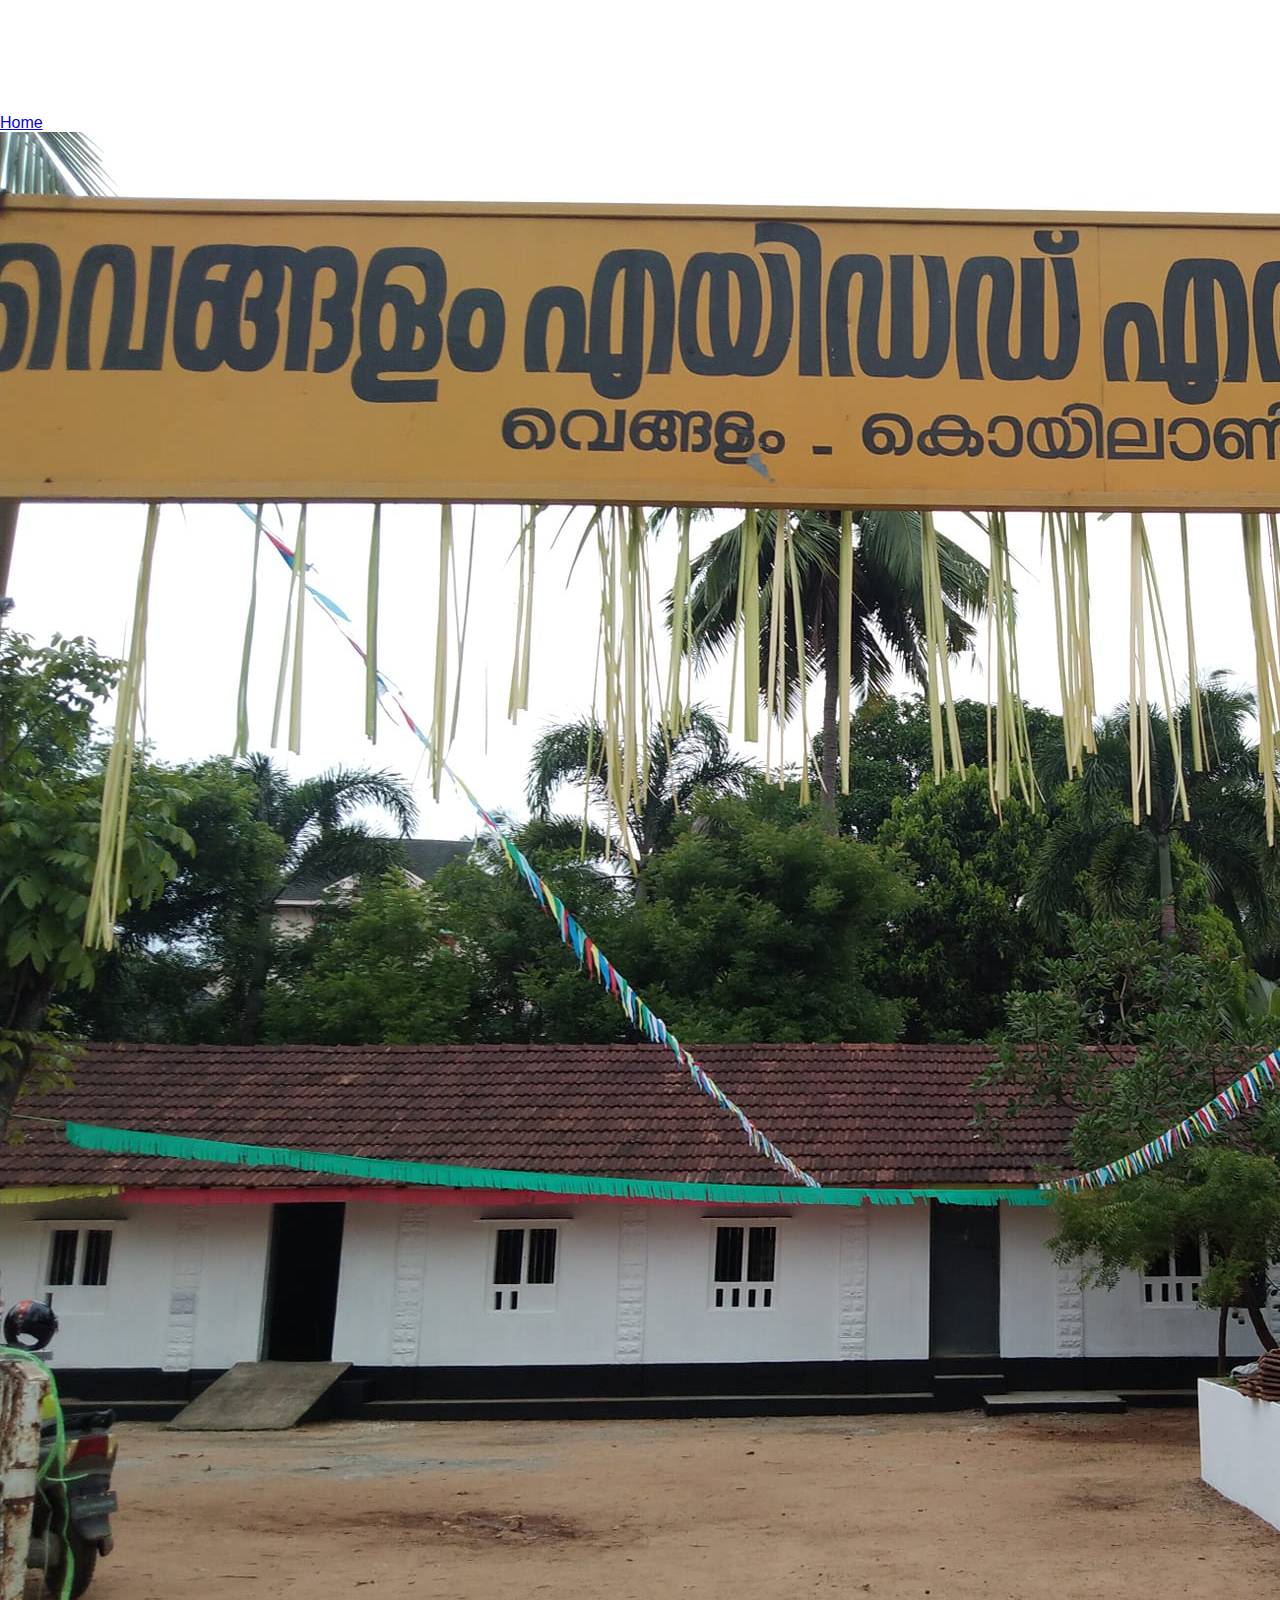
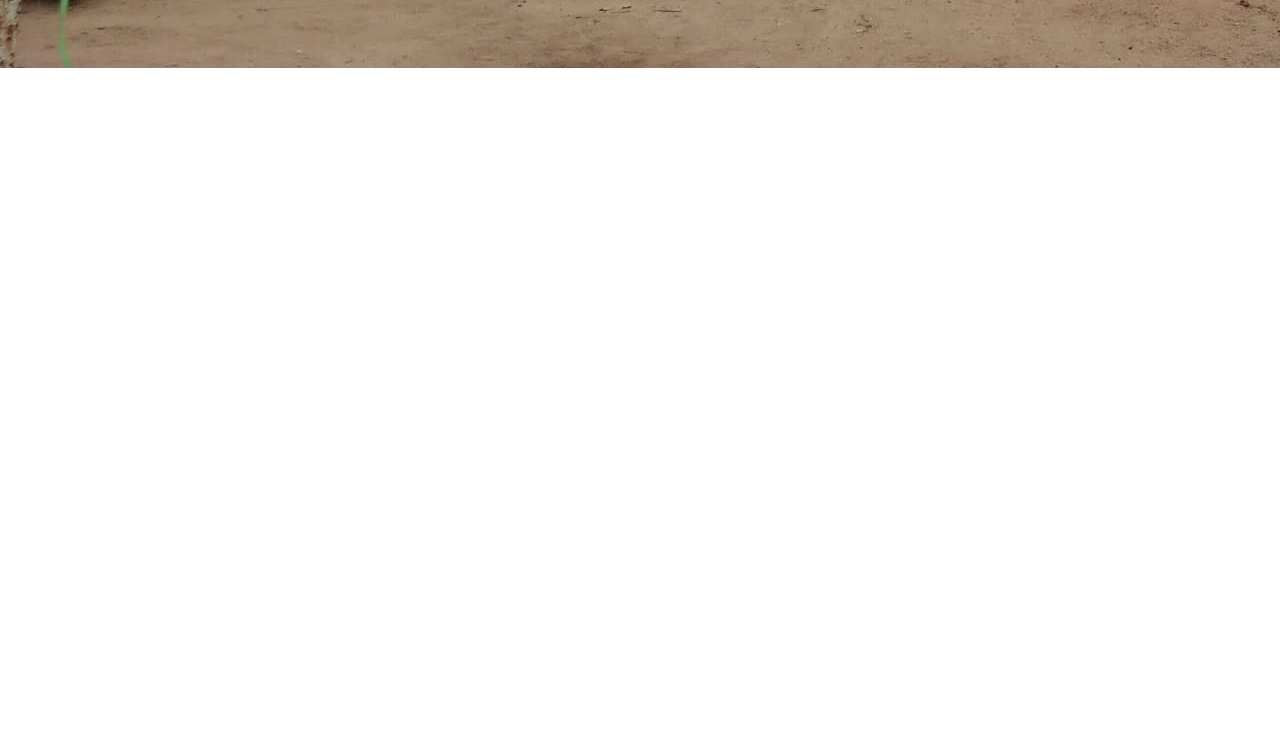
<file: stories/story4.html>
<!DOCTYPE html>
<html lang="en">
<head>
    <meta charset="UTF-8">
    <meta name="viewport" content="width=device-width, initial-scale=1.0">
    <title>Story Title - Chammana Haridas</title>
    <link rel="stylesheet" href="../css/style.css">
</head>
<body>
    <header>
        <h1>വെങ്ങളം യു.പി.സ്കൂൾ</h1>
        <p><em>by Chammana Haridas</em></p>
        <nav>
            <a href="../index.html">Home</a>
        </nav>
<img src="../images/VengalamUPSchool.jpg" alt="Chammana Haridas' House" class="story-image">
    </header>

    <main>
        <article>
            <p>
                <!-- Copy your father's story here -->
                ചേച്ചി പഠിപ്പിക്കുന്ന വെങ്ങളം യു.പി.സ്കൂളിലാണ് ഞാൻ ഒന്നാം ക്ലാസിൽ ചേർന്നത്.
ചന്തു മാഷാണ് എൻ്റെ ആദ്യത്തെ ഗുരുനാഥൻ. മുണ്ടും മുറിക്കയ്യൻ ഷർട്ടുമാണ് മാഷെ വേഷം. ഷർട്ടിൻ്റെ മുകൾഭാഗം മാത്രം രണ്ടു ബട്ടൻ.
സൗമ്യൻ, കുട്ടികളെ സ്നേഹത്തോടെ അക്ഷരം പഠിപ്പിക്കുന്ന ആൾ അത്തോളി സ്വദേശിയാണ്.
തറ, പറ മുതൽകൂട്ടക്ഷരം വരെയും അക്കങ്ങളും അദ്ദേഹം നന്നായി പഠിപ്പിച്ചു.</p><p>
നാട്ടുമ്പുറത്തെ സ്കൂൾ.കുട്ടികൾ എല്ലാം നാട്ടിലുള്ളവർ തന്നെ. അവരിൽ പലരേയും ഞാനിപ്പോഴും കാണാറുണ്ട്. വലിയങ്ങാടിയിലെ ചുമട്ടുകാരനായ അശോകൻ, കൽക്കെട്ട് പണിക്ക് പോകുന്ന ബാലൻ നായർ ,ബസ്സിലെ കിളിയായ സുലൈമാൻ, തെങ്ങുകയററ തൊഴിലാളിയായ ഗോപാലൻ, നാടൻ പണിക്ക് പോകുന്ന ബാലൻ, സെക്യൂരിറ്റിയായപ്രമൻ, മാഷ് ആയ പ്രസാദ്, കച്ചവടക്കാരായ ഉസ്സൻ, അബു, പരീത് മുതലായവർ എൻ്റെ കൂടെ പഠിച്ചവരാണ്. എല്ലാവരും നല്ല നിലയിൽ ജീവിക്കുന്നു.
നാട്ടുമ്പുറത്തെ ചിലവയസ്സത്തികൾ എന്നെ കണ്ടാൽ ലോഗ്യം പറയാറുണ്ട്.
അവർ സ്വയം പരിചയപ്പെടുത്തടുത്തും.
ഇങ്ങളെ കൂടെ പഠിച്ചതാണെന്ന്.</p><p>
ഞാൻ ആദ്യമായി പങ്കെടുത്ത ഓട്ടമത്സരം ശിശുദിനത്തിലായിരുന്നു. ഓടി, ഓട്ടത്തിനിടയിൽ വീണു കാലിൻ്റെ മുട്ടിൻ്റെ തൊലി പോയി. കരഞ്ഞുകൊണ്ട് ഞാൻ പിൻമാറി.
ഓട്ട മത്സരത്തിൽ ഒന്നാം സമ്മാനം നേടിയ ഗോപാലന്ന് ലഭിച്ച ഗ്ലാസുമായി നില്ക്കുന്നത് കണ്ടിട്ട് എനിക്ക് ദ്യേഷം തോന്നി.
ഞാൻ അവനെ പ്പോയി ഉന്തിത്തള്ളിയിട്ടു. അവൻ വീണു.ഗ്ലാസ് പൊട്ടി. സന്ദർഭോജിതമായി ചേച്ചി ഇടപെട്ട് അവന് പകരം ഗ്ലാസ് കൊടുത്തതോടെ പ്രശ്നം തീർന്നു.</p><p>
ഒന്നാം ക്ലാസ് കഴിഞ്ഞ് രണ്ടിൽ .ശ്രീധരൻ മാഷ്.
മെലിഞ്ഞ് നീണ്ടു ചെറിയ വളവോടു കൂടിയ ആൾ. ഇടത്തെ കയ്യിൽ ചതുരത്തിലുള്ള സ്റ്റീലിൻ്റെ വാച്ച്.നല്ല മനുഷ്യൻ.
ഒരു ദിവസം മാഷ് ഇല്ലാത്ത അവസരത്തിൽ പകരക്കാരിയായി ചേച്ചി വന്നു പഠിപ്പിച്ചു.കഥ പറയുന്ന അവസരത്തിൽ ഞാൻ ആരും കാണാതെ പിറകിലൂടെ ചെന്ന് മു ടി കെട്ടിയ റിബണിൻ്റെ ഭാഗം കസേരയോട് കെട്ടിയിട്ടു കുട്ടികൾ ചിരിക്കാൻ തുടങ്ങി.
അന്ന് തിരിച്ചു വീട്ടിലേക്കുള്ള യാത്രയിൽ നല്ല ചീത്ത കേട്ടു .</p><p>
മൂന്നാം ക്ലാസിലാണ് കുട്ടികൾക്ക് പേടി സ്വപ്നമായ ശേഖരൻ മാഷ് ഉള്ളത്.
തടിച്ചുരുണ്ട ശരീരം. കയ്യിലെ തള്ളവിരലിന്ന് അന്നത്തെ കൈയുടെ വണ്ണം. പെരുക്കൽ ചൊല്ലാൻ കുട്ടികളെ മാഷ് അടുത്തേക്ക് വിളിക്കും. തെറ്റിപ്പോയാൽ കൈവിരലുകൾ കൊണ്ട് ഒരു നുള്ളൽ. അത് സഹിച്ചവർ ഏത് ഉറക്കത്തിലും പെരുക്കൽ കൃത്യമായി ചൊല്ലും.
കുട്ടികൾ തോൽക്കുന്ന സമ്പ്രദായം അന്നുണ്ടായിരുന്നു.അവർ മുതിർന്നവരായിരുന്നു.
രാവിലത്തെ ക്ലാസിൽ ചില കുട്ടികൾ വൈകീട്ടാണ് എത്തിയിരുന്നത്. അവരുടെ കയ്യിൽ തുണിയിൽ പൊതിഞ്ഞ പുസ്തകവും ഉണ്ടാകും.
ഓത്ത് കഴിഞ്ഞ് വരുന്നവരാണവർ.
അവരുടെ പുസ്തകം തുറക്കാൻ ശ്രമിച്ചാൽ കണ്ണ് പൊട്ടിപ്പോകുമെന്ന് പറഞ്ഞ് ഞങ്ങളെ പേടിപ്പിക്കും.
കോയാമു പതിവിലും വൈകിയാണ് അന്ന് ക്ലാസിൽ എത്തിയത്.
മാഷ് ദ്യേഷത്തോടെ അവനോട് കാരണം ചോദിച്ചു.
അവൻ്റെ മറുപടി തൃപിത കരമല്ലാത്തതുകൊണ്ടു് മാഷ് ചൂരൽ എടുത്ത് അവനെ അടിച്ചു.
അവൻ മാറിക്കളഞ്ഞു. അടി കൊണ്ടത് അവൻ്റെ വെള്ളത്തൊപ്പിക്കാണ്.
തൊപ്പി തെറിച്ചു.അതിൻ്റെ ഉള്ളിൽ നിന്നും ഒരു പേക്ക് ബീഡിയും തീപ്പെട്ടിയും വീണു.
അവൻ ക്ലാസിൽ നിന്നും ഇറങ്ങി ഓടി.ഇപ്പോൾ ശ്രീലങ്കയിൽ വലിയ ഹോട്ടൽ നടത്തുകയാണ്.</p><p>
ആ സമയമാകുമ്പോഴേക്കും ചേച്ചിയുടെ കല്യാണം കഴിഞ്ഞ് വേറെ സ്കൂളിലേക്ക് മാറിയിരുന്നു. ഞാൻ ഏകദേശം സ്വതന്ത്രനായി.
നാലാം ക്ലാസിലെ എൻ്റെ ടീച്ചർ കല്യാണിക്കുട്ടി ടീച്ചറായിരുന്നു. കുട്ടികളെക്കൊണ്ട് പാട്ടൊക്കെ പാടിക്കുമായിരുന്നു. എനിക്ക് ആഗ്രഹമുണ്ടെങ്കിലും പാട്ട് അറിയാത്തതുകൊണ്ടു് ഞാൻ പാടിയില്ല.
ഒരു ദിവസം ചോര ഒലിപ്പിച്ച കുട്ടിയേയും കൊണ്ട് മാഷ് മാർ ഓടുന്നത് കണ്ട് .പിന്നീടാണ് ഞങ്ങൾ സംഭവമറിയുന്നത്.
ചോദ്യത്തിന്ന് ഉത്തരം പറയാൻ എണീറ്റ വീരാൻ്റെ ബെഞ്ചിൻ്റെ മുകളിൽ വീട്ടിൽ നിന്നും ചൂടാക്കി കൂർപ്പിച്ചു കൊണ്ടവന്ന കൊടക്കമ്പി ആനന്ദൻ വെച്ചെന്നും അത് തുളച്ചു കയറി ചോര വന്നതാണെന്നും അതുകൊണ്ടാണ് വീരാനെ ആശുപത്രിയിലേക്ക് കൊണ്ടു പോയതെന്നും .</p><p>
സ്കൂളിൻ്റെ പരിസരത്ത് കൃഷ്ണേട്ടൻ്റെ ഉന്തുവണ്ടി ക്കച്ചവടം ഉണ്ട്.പല ആകൃതിയിൽ ഉള്ള മിഠായികൾ, ഐസ് ഉരച്ച് കപ്പിൽ മധുരം ചേർത്തു കൊടുക്കൽ, നാലുതരം കടല വറുത്തത് മുതലായവ അവിടെ കിട്ടും.
എനിക്ക് സ്വന്തമായി ഒരു സമ്പാദ്യ കുടുക്കയുണ്ടായിരുന്നു. അച്ഛൻ തരുന്ന പൈസ അതിൽ ഇടണമെന്നാണ് കല്പന. ഞാനത് കൃത്യമായി പാലിച്ചു.
ഒരു ദിവസം ഞാൻ അതിൽ നിന്നും പൈസയെടുത്ത് ഞാൻ മിഠായി വാങ്ങി.
തിരിച്ചു വീട്ടിൽ വന്നപ്പോൾ കുടുക്ക കാണാനില്ല.ഞാൻ അതിനെപ്പറ്റി ഇതുവരേയും അന്വേഷിച്ചിട്ടില്ല.
അച്ഛൻ പൈസ തരുന്നതും നിർത്തി.
നാലാം ക്ലാസിന്ന് ശേഷം ഞാൻ വേറെ സ്കൂളിൽ ചേർന്നു.
അത് പിന്നീട്.
            </p>
        </article>
    </main>

    <footer>
        <p>&copy; 2026 Chammana Haridas. All stories reserved.</p>
    </footer>
</body>
</html>
</file>
<file: stories/story5.html>
<!DOCTYPE html>
<html lang="en">
<head>
    <meta charset="UTF-8">
    <meta name="viewport" content="width=device-width, initial-scale=1.0">
    <title>Story Title - Chammana Haridas</title>
    <link rel="stylesheet" href="../css/style.css">
</head>
<body>
    <header>
        <h1>കഷണ്ടി</h1>
        <p><em>by Chammana Haridas</em></p>
        <nav>
            <a href="../index.html">Home</a>
        </nav>
    </header>

    <main>
        <article>
            <p>
                <!-- Copy your father's story here -->
                എനിക്ക് കഷണ്ടി ഇല്ലായിരുന്നെങ്കിൽ എങ്ങനെ ഉണ്ടാകുമായിരുന്നു.പലപ്പോഴും ഞാനതിനെപ്പറ്റി ആലോചിച്ചു കൊണ്ടിരിക്കും.
ആലോചന ചെന്നെത്തുക, ഞാനെത്തിന് അതിനെ പറ്റി ചിന്തിക്കണം എന്നാണ്.</p><p>
ഞാൻ കാണുന്നില്ല എൻ്റെ കഷണ്ടിയെ. എൻ്റെ കഷണ്ടി കാരണം എന്ന കാണാൻ യാതെ രു ചേലുമില്ല എന്നറിയുന്നത് എന്നെ കാണുന്നവരാണ്.
ആ കാര്യത്തിൽ ഞാൻ വേവലാതിപ്പെടേണ്ടതില്ല.
ഷേവുചെയ്യുമ്പോഴാണ് എൻ്റെ പ്രതിബിംബം ഞാൻ കാണുന്നത്. അതൊരു പ്രശ്നമാണ്. കണ്ണാടിയില്ലാതെ ഷേവ് ചെയ്യാൻ പറ്റുകയുമില്ല.</p><p>
തല കാണാതെ മുഖം മാത്രം കാണുന്ന കണ്ണാടിക്ക് ഞാൻ അന്വേഷിച്ചു. അത്തരമൊന്ന് കിട്ടിയില്ല.
ബാർബർഷാപ്പിൽ പോയാൽ എൻ്റെ കഷണ്ടി പൂർണ്ണമായും കാണും.
ഞാനെത്ര കൊല്ലമായി ബാർബർഷാപ്പിൽ പോയിട്ട്.അങ്ങനെ ഒരു കടയുണ്ട് എന്ന് ഞാൻ ഓർത്തത് ശ്രീനിവാസൻ്റെ കഥ പറയുമ്പോൾ എന്ന സിനിമ കണ്ടപ്പോഴാണ്.
നമുക്ക് ആവശ്യമില്ലാത്ത കാര്യങ്ങൾ വെറുതെ ഓർത്തുവെക്കേണ്ട കാര്യമില്ലല്ലോ '.</p><p>
ചെറുപ്പകാലത്ത് അമ്മ പറയാറുണ്ടു്, തല നല്ലവണ്ണം തോർത്തണമെന്ന് .
ഇന്നതിൻ്റെ ആവശ്യമില്ല. ഒന്ന് തുടച്ചാൽ മതി.
വേണമെങ്കിൽ മഴ കൊണ്ടും നടക്കാം. തലയിൽ വീഴുന്ന വെള്ളം അപ്പോൾത്തന്നെ തെറിച്ചു പോകും. അങ്ങനെ തെറിച്ചു പോകുന്ന വെള്ളം അടുത്ത് നടക്കുന്നവൻ്റെ ദേഹത്ത് കൊണ്ടാൽ, അവൻ്റെ ഒരു നോട്ടമുണ്ട്. അതാണ് സഹിക്കാൻ വയ്യാത്തത്.</p><p>
മുടി ഉള്ളവർക്ക് അത് ഇടക്കിടെ വെട്ടണം, എണ്ണ തേക്കണം, തോർത്തണം, മുടി ചീകണം പിന്നെ ഇപ്പോൾ മുടി കറുപ്പിക്കുകയും വേണം.
എനിക്കതിൻ്റെ ആവശ്യമില്ല. ഒരു തരത്തിൽ പറഞ്ഞാൽ ഞാൻ ഭാഗ്യവാനാണ്.
എന്നാലും കഷണ്ടി ഇല്ലായിരുന്നെങ്കിൽ എന്ന് ഞാൻ അനാവശ്യമായി ചിന്തിച്ച് പോകുന്നു.</p><p>
ഒരു തവണ പ്രസിദ്ധനായ ആയുർവേദ ഡോക്ടറെ ഞാൻ പോയി കണ്ടു.
കഷണ്ടിയിൽ മുടി വരാൻ മരുന്നുണ്ടോ എന്നറിയാനായി
വളരെ നേരം കാത്തിരുന്ന ശേഷം അദ്ദേഹത്തെ കണ്ടു.
ഞാൻ ഒന്നും പറയാതെ ഇറങ്ങിപ്പോന്നു. അയാൾക്ക് എന്നെക്കാൾ കഷണ്ടി ഉണ്ടായിരുന്നു.</p><p>
ജയശ്രീ ഡോക്ടറെ കണ്ട് ഹോമിയോവിൽ മരുന്നുണ്ടോ എന്നന്വേഷിക്കണമെന്നുണ്ട്.
അത് ഈ മഹാമാരി ഒന്നടങ്കണ്ടേ.
എന്നാലും കറുത്ത ഇടതൂർന്ന മുടിയുമായി വരുന്ന എൻ്റെ പ്രായക്കാരെ കാണുമ്പോൾ, ഞാനും അങ്ങിനെയായിരുന്നെങ്കിൽ എന്ന തോന്നലുണ്ട്.
പിന്നീട് അവരുടെ വിഷമങ്ങൾ ആലോചിക്കുമ്പോൾ നല്ലത് കഷണ്ടിയാണെന്ന് തോന്നും.
കൊറോണ ക്ക് പോലും മരുന്നു കണ്ടു പിടിക്കാൻ ശ്രമിക്കുന്നവർക്ക് ഇക്കാര്യത്തിൽ യാതൊരു ശ്രദ്ധയുമില്ല.
പുരാണങ്ങളും കഷണ്ടിക്ക് എതിരാണ്.
അസൂയക്കും, കഷണ്ടിക്കും മരുന്നില്ല പോലും.
അതു കൊണ്ട് നല്ല കറുത്ത മുടിയുമായി വരുന്ന എൻ്റെ പ്രായക്കാരെ കാണുമ്പോൾ ഞാനെത്തിന് അസൂയപ്പെടണം.
നല്ലത് കണ്ണാടി നോക്കാതിരിക്കലാണ്.
ശരിക്കും പറഞ്ഞാൽ കഷണ്ടി ഉള്ളവനെ കഷണ്ടിയുടെ ഗുണമറിയൂ.</p>
            </p>
        </article>
    </main>

    <footer>
        <p>&copy; 2026 Chammana Haridas. All stories reserved.</p>
    </footer>
</body>
</html>
</file>
<file: css/style.css>
/* =================== GLOBAL =================== */
body {
    font-family: Arial, sans-serif;
    margin: 0;
    padding: 0;
    color: #fff;
}

/* =================== TOP-RIGHT DROPDOWN MENU =================== */
.top-nav {
    position: fixed;
    top: 20px;
    right: 30px;
    z-index: 1000;
}

.top-nav ul {
    list-style: none;
    margin: 0;
    padding: 0;
}

.top-nav li {
    display: inline-block;
    position: relative;
    margin-left: 20px;
}

.top-nav a {
    text-decoration: none;
    font-weight: 500;
    color: #fff;
    background-color: rgba(0,0,0,0.5);
    padding: 8px 15px;
    border-radius: 5px;
}

.top-nav a:hover {
    background-color: rgba(0,0,0,0.8);
}

/* Dropdown */
.dropdown-menu {
    display: none;
    position: absolute;
    right: 0;
    background: rgba(0,0,0,0.7);
    padding: 10px 0;
    border-radius: 5px;
    min-width: 180px;
}

.dropdown-menu li {
    display: block;
}

.dropdown-menu a {
    color: #fff;
    padding: 8px 20px;
    display: block;
}

.dropdown:hover .dropdown-menu {
    display: block;
}

/* =================== HERO SECTION =================== */
.hero {
    width: 100%;
    height: 100vh; /* full screen */
    background: url('../images/background.jpg') no-repeat center center fixed;
    background-size: cover; /* fills screen, may crop slightly */
    display: flex;
    align-items: center;       /* vertical center */
    justify-content: center;   /* horizontal center */
    text-align: center;
}

.hero-content {
    background-color: rgba(0, 0, 0, 0.35); /* transparent dark overlay behind text */
    padding: 40px 20px;
    border-radius: 10px;
}

.hero-content h1 {
    font-size: 3em;
    margin-bottom: 10px;
}

.hero-content p {
    font-size: 1.2em;
    max-width: 700px;
}

/* =================== RESPONSIVE =================== */
@media (max-width: 768px) {
    .hero-content h1 {
        font-size: 2.2em;
    }
    .hero-content p {
        font-size: 1em;
    }

    .top-nav {
        top: 10px;
        right: 10px;
    }

    .top-nav li {
        margin-left: 10px;
    }
}

@media (max-width: 480px) {
    .hero-content h1 {
        font-size: 1.8em;
    }
    .hero-content p {
        font-size: 0.9em;
    }
}
</file>
